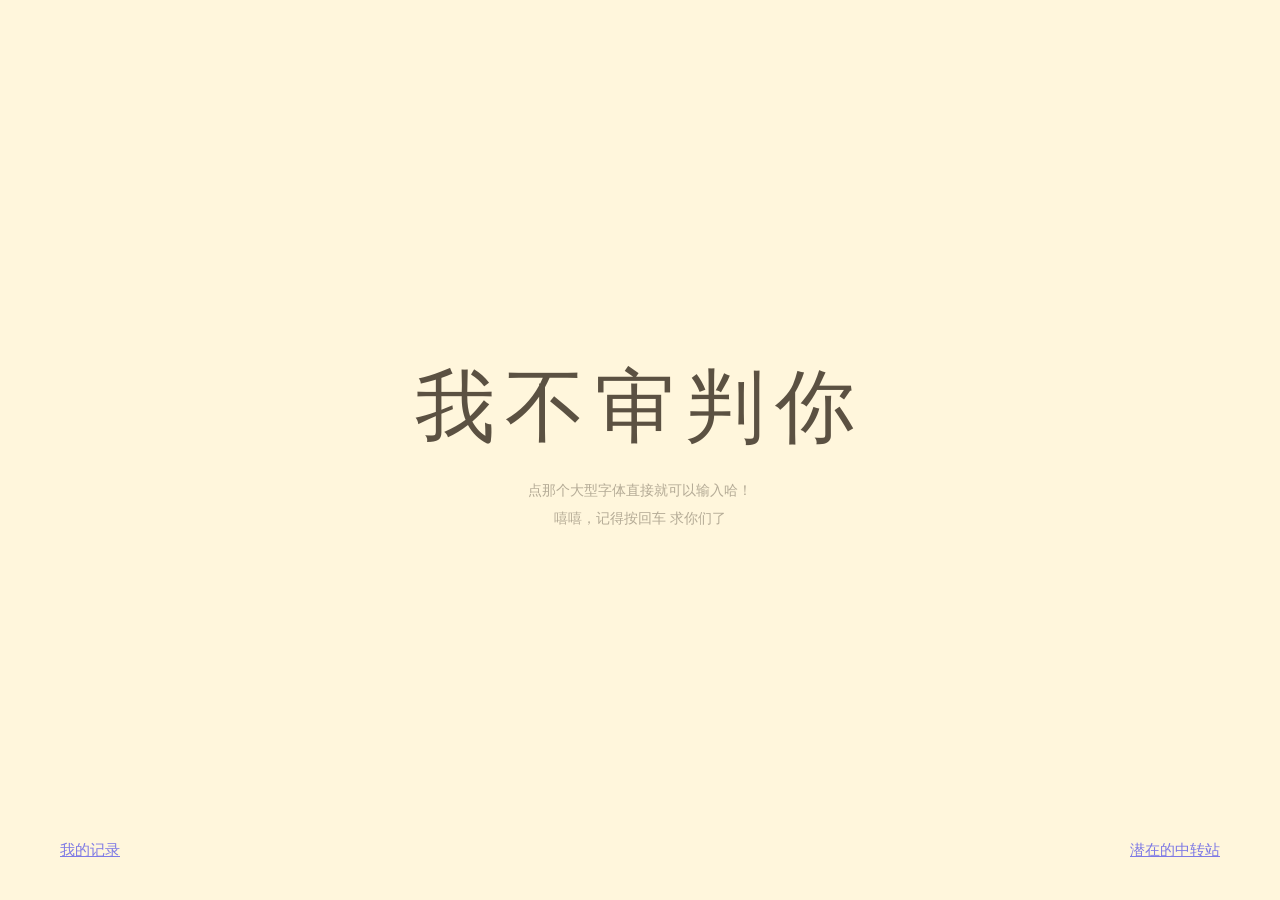
<file: index.html>
<!DOCTYPE html>
<html lang="zh-CN">

<head>

<meta charset="UTF-8">
<meta name="viewport" content="width=device-width,initial-scale=1.0">

<title>木言中转站</title>

<link rel="stylesheet" href="style.css">

</head>

<body>


<div class="page">


<div class="center">


<h1 id="title">
我不审判你
</h1>


<textarea id="input"></textarea>

<p id="tip">
点那个大型字体直接就可以输入哈！
<br>
嘻嘻，记得按回车 求你们了
</p>


</div>



<div class="menu">

<a href="record.html">
我的记录
</a>


<a href="station.html">
潜在的中转站
</a>

</div>


</div>



<script src="script.js"></script>


</body>

</html>
</file>
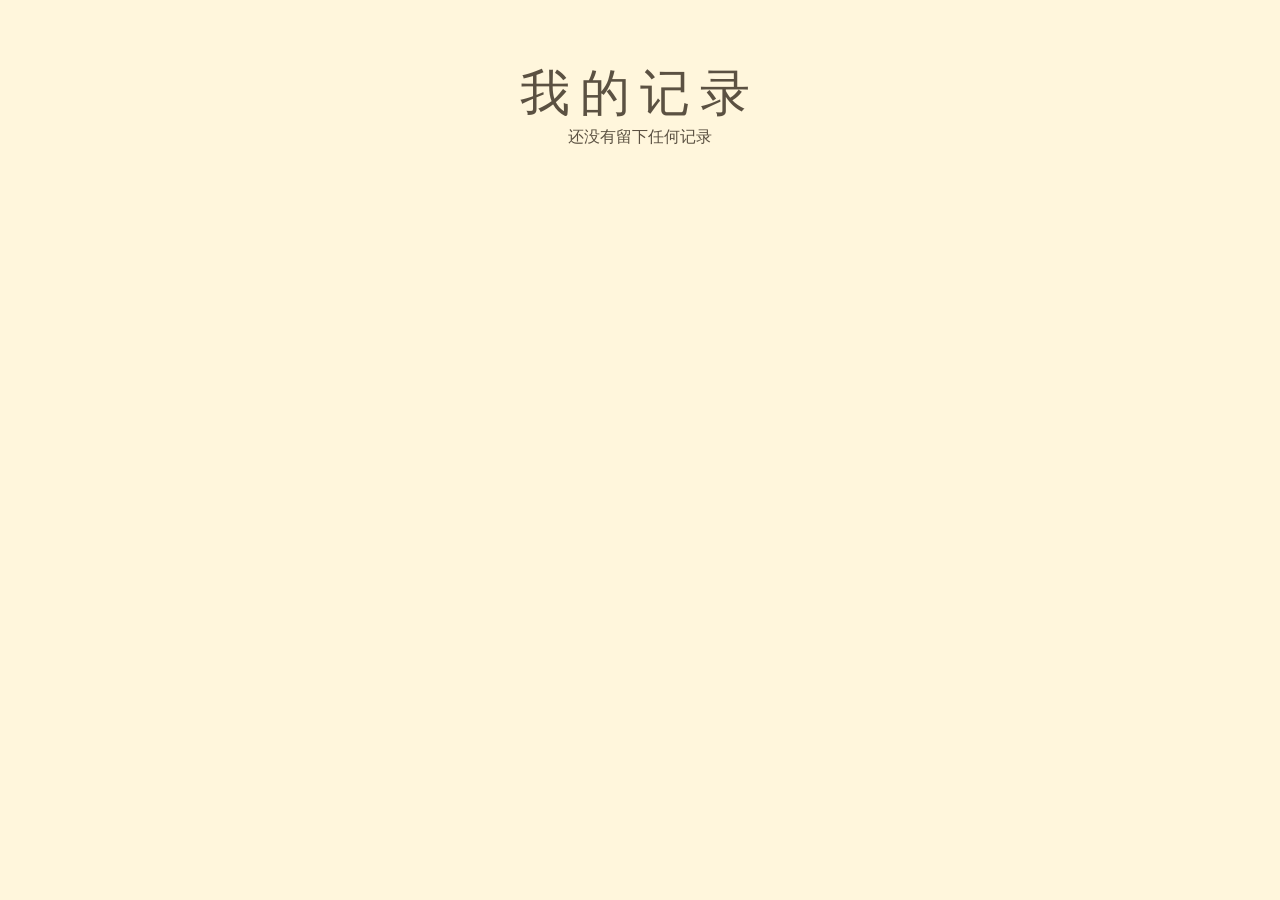
<file: record.html>
<!DOCTYPE html>
<html lang="zh-CN">

<head>

<meta charset="UTF-8">

<title>我的记录</title>

<link rel="stylesheet" href="style.css">

</head>


<body>


<div class="record-page">


<h1>
我的记录
</h1>


<div id="records">

</div>


</div>


<script>


let records =
JSON.parse(
localStorage.getItem("myRecord")
||
"[]"
);



let box =
document.getElementById("records");



if(records.length===0){

box.innerHTML=
"还没有留下任何记录";

}


records.reverse().forEach(item=>{


let div=document.createElement("div");


div.className="item";


div.innerHTML=

`
<p>${item.text}</p>

<span>
${item.time}
</span>
`;


box.appendChild(div);


});


</script>


</body>

</html>
</file>
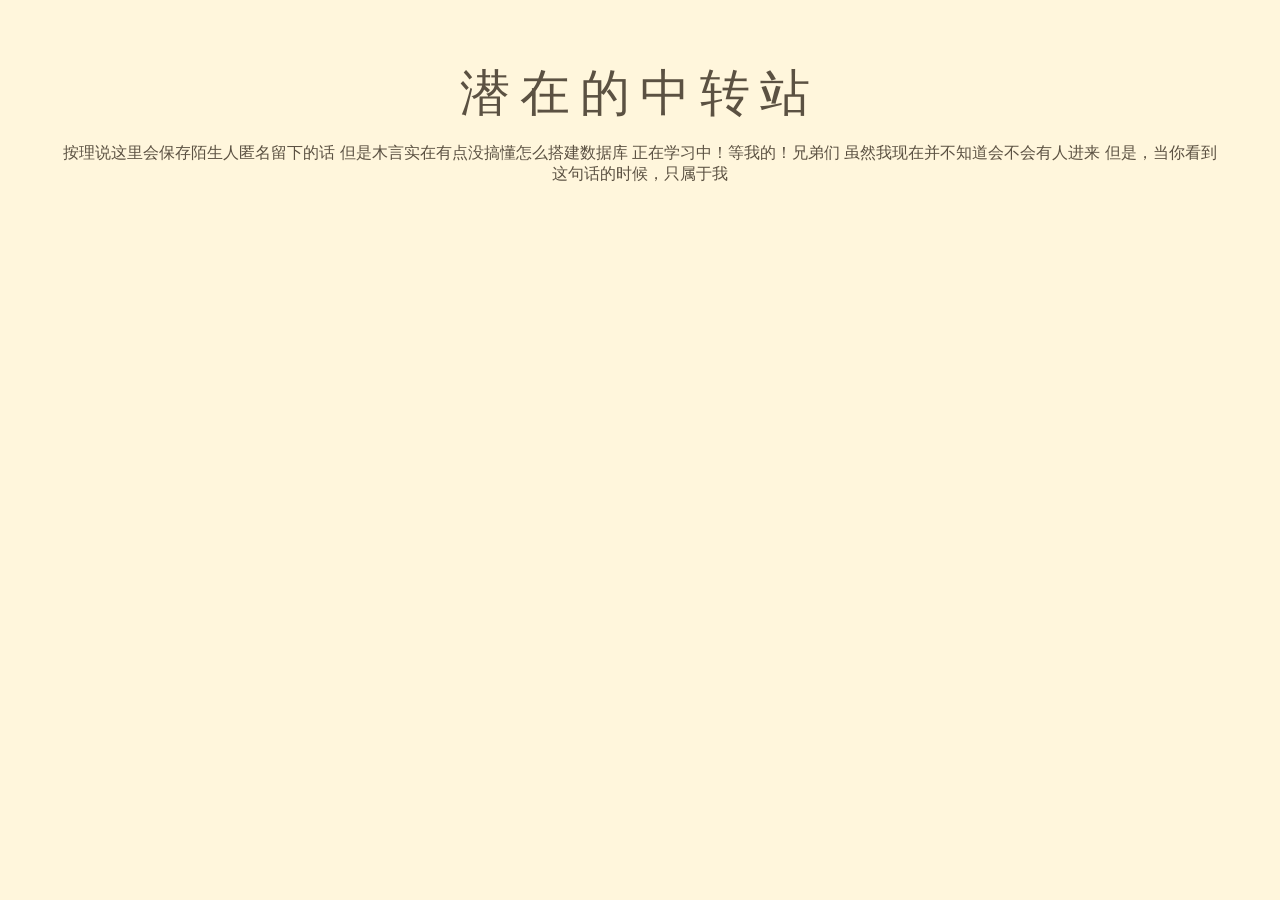
<file: station.html>
<!DOCTYPE html>
<html lang="zh-CN">

<head>

<meta charset="UTF-8">

<title>潜在的中转站</title>

<link rel="stylesheet" href="style.css">

</head>


<body>


<div class="record-page">

<h1>
潜在的中转站
</h1>


<p>
按理说这里会保存陌生人匿名留下的话
  但是木言实在有点没搞懂怎么搭建数据库
  正在学习中！等我的！兄弟们
  虽然我现在并不知道会不会有人进来
  但是，当你看到这句话的时候，只属于我
</p>


</div>


</body>

</html>
</file>
<file: style.css>
*{
box-sizing:border-box;
}


body{

margin:0;

height:100vh;

background:#FFF6DC;

font-family:
"PingFang SC",
"Microsoft YaHei",
sans-serif;


color:#5b5142;

}


.page{

height:100vh;

display:flex;

justify-content:center;

align-items:center;

position:relative;

}



.center{

text-align:center;

width:70%;

}



h1{

font-size:80px;

font-weight:300;

letter-spacing:10px;

margin:0;

cursor:pointer;

transition:.5s;

}



textarea{

margin-top:40px;

width:100%;

height:120px;

border:none;

outline:none;

resize:none;

background:transparent;

text-align:center;

font-size:20px;

line-height:1.8;


color:#5b5142;

display:none;

}


textarea::placeholder{

color:#888;

}



#tip{

font-size:14px;

opacity:.45;

line-height:2;
  
}



.menu{

position:absolute;

bottom:40px;

width:100%;

display:flex;

justify-content:space-between;

padding:0 60px;

font-size:15px;

opacity:.5;

}


.menu span{

cursor:pointer;

}
.record-page{

padding:60px;
text-align:center;

}


.record-page h1{

font-size:50px;
font-weight:300;

}


.item{

background:#fffdf5;

padding:30px;

margin:30px auto;

max-width:600px;

border-radius:20px;

font-size:22px;

}


.item span{

font-size:14px;

opacity:.5;

}
@media(max-width:600px){

h1{

font-size:45px;

letter-spacing:5px;

}


.center{

width:85%;

}


textarea{

font-size:20px;

}

}
</file>
